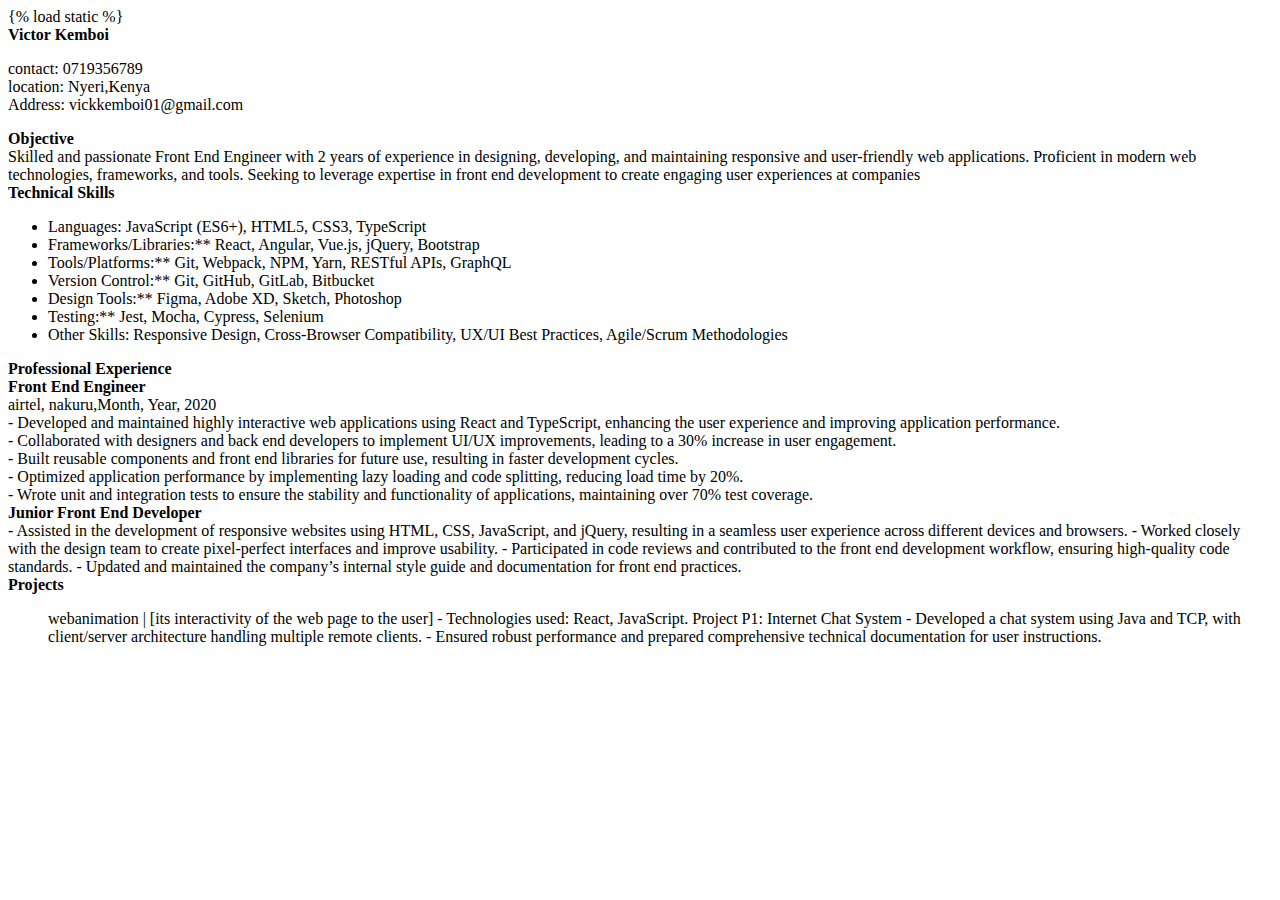
<file: proj_vick/template/front.html>
{% load static %}
<!DOCTYPE html>
<html lang="en">
<head>
    <meta charset="UTF-8">
    <meta name="viewport" content="width=device-width, initial-scale=1.0">
    <title>Document</title>
</head>
<body>
    <div>
<header>
    <strong>Victor Kemboi</strong>
      <p>
        contact: 0719356789 <br>
        location: Nyeri,Kenya <br>
        Address: vickkemboi01@gmail.com
      </p>  
</header> 
<section><strong>Objective</strong><br>
    Skilled and passionate Front End Engineer with 2 years of experience in designing, developing, and maintaining responsive and user-friendly web applications. Proficient in modern web technologies, frameworks, and tools. Seeking to leverage expertise in front end development to create engaging user experiences at companies
    <br><strong>Technical Skills</strong> <br>
    <ul>
    <li>Languages: JavaScript (ES6+), HTML5, CSS3, TypeScript </li> 
    <li>Frameworks/Libraries:** React, Angular, Vue.js, jQuery, Bootstrap </li> 
    <li>Tools/Platforms:** Git, Webpack, NPM, Yarn, RESTful APIs, GraphQL</li>  
    <li>Version Control:** Git, GitHub, GitLab, Bitbucket</li>  
    <li>Design Tools:** Figma, Adobe XD, Sketch, Photoshop </li> 
    <li>Testing:** Jest, Mocha, Cypress, Selenium</li>  
    <li>Other Skills: Responsive Design, Cross-Browser Compatibility, UX/UI Best Practices, Agile/Scrum Methodologies </li> 
    </ul>
    <strong>Professional Experience </strong><br>

    <strong>Front End Engineer</strong><br>
    airtel, nakuru,Month, Year, 2020 <br>  
    - Developed and maintained highly interactive web applications using React and TypeScript, enhancing the user experience and improving application performance.  
    <br>- Collaborated with designers and back end developers to implement UI/UX improvements, leading to a 30% increase in user engagement.  
    <br>- Built reusable components and front end libraries for future use, resulting in faster development cycles.  
    <br>- Optimized application performance by implementing lazy loading and code splitting, reducing load time by 20%.  
    <br>- Wrote unit and integration tests to ensure the stability and functionality of applications, maintaining over 70% test coverage.  

    <br>
    <strong>Junior Front End Developer</strong><br>   
    - Assisted in the development of responsive websites using HTML, CSS, JavaScript, and jQuery, resulting in a seamless user experience across different devices and browsers.  
    - Worked closely with the design team to create pixel-perfect interfaces and improve usability.  
    - Participated in code reviews and contributed to the front end development workflow, ensuring high-quality code standards.  
    - Updated and maintained the company’s internal style guide and documentation for front end practices.  


    <br><strong>Projects</strong><br>  
   <ul>
    webanimation | [its interactivity of the web page to the user] 
    - Technologies used: React, JavaScript.    

    Project P1: Internet Chat System 
    - Developed a chat system using Java and TCP, with client/server architecture handling multiple remote clients.  
    - Ensured robust performance and prepared comprehensive technical documentation for user instructions.  
       </ul> </section>
        
    </div>
</body>
</html>
</file>
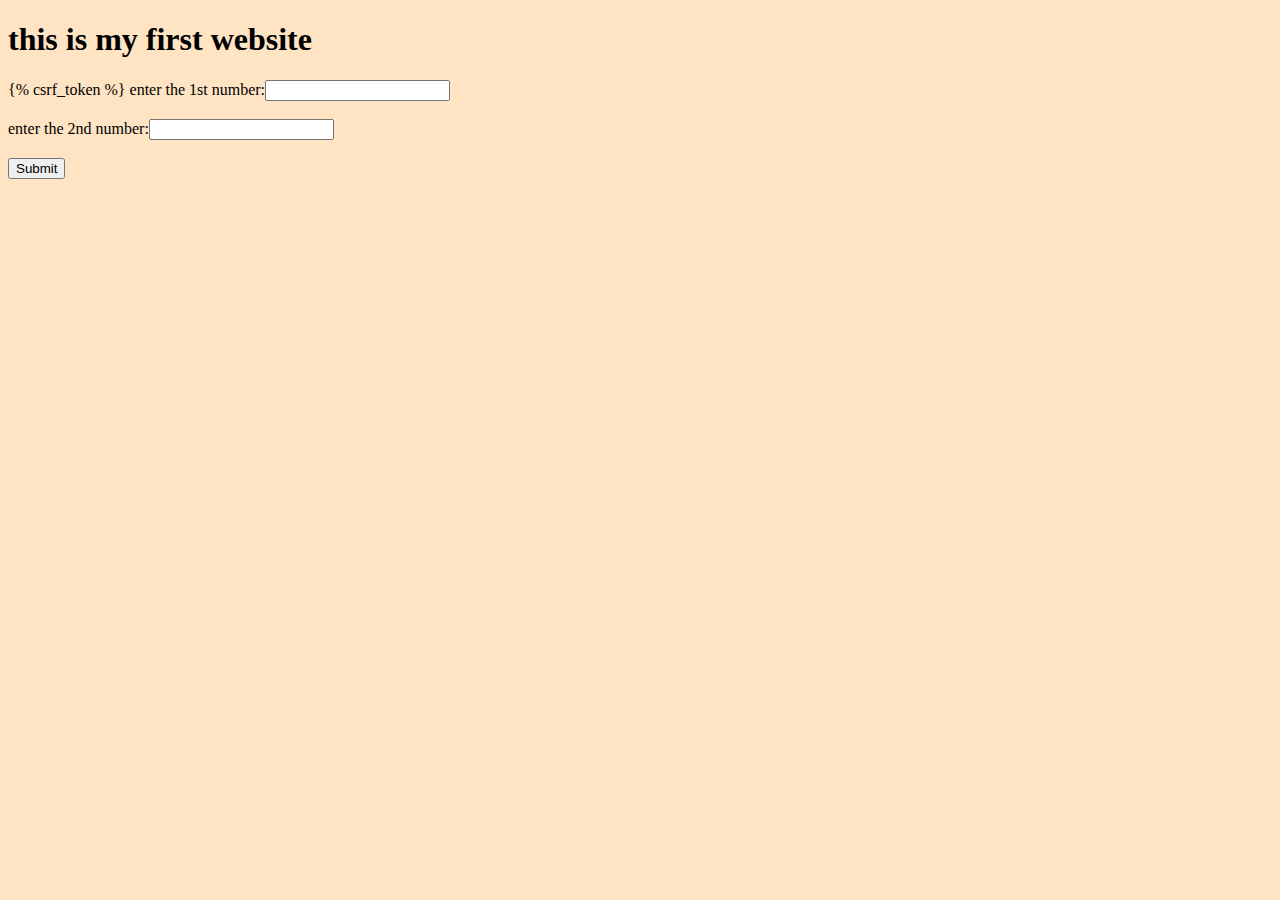
<file: proj_vick/template/home.html>
<!DOCTYPE html>
<html lang="en">
<head>
    <meta charset="UTF-8">
    <title>home</title>
</head>
<body bgcolor="#ffe4c4">
    <h1>this is my first website</h1>
    <form action="" method="post">
        {% csrf_token %}
        enter the 1st number:<input type="number" name="num1"><br></br>
        enter the 2nd number:<input type="number" name="num2"><br></br>
        <input type="submit"></input>
    </form>
</body>
</html>
</file>
